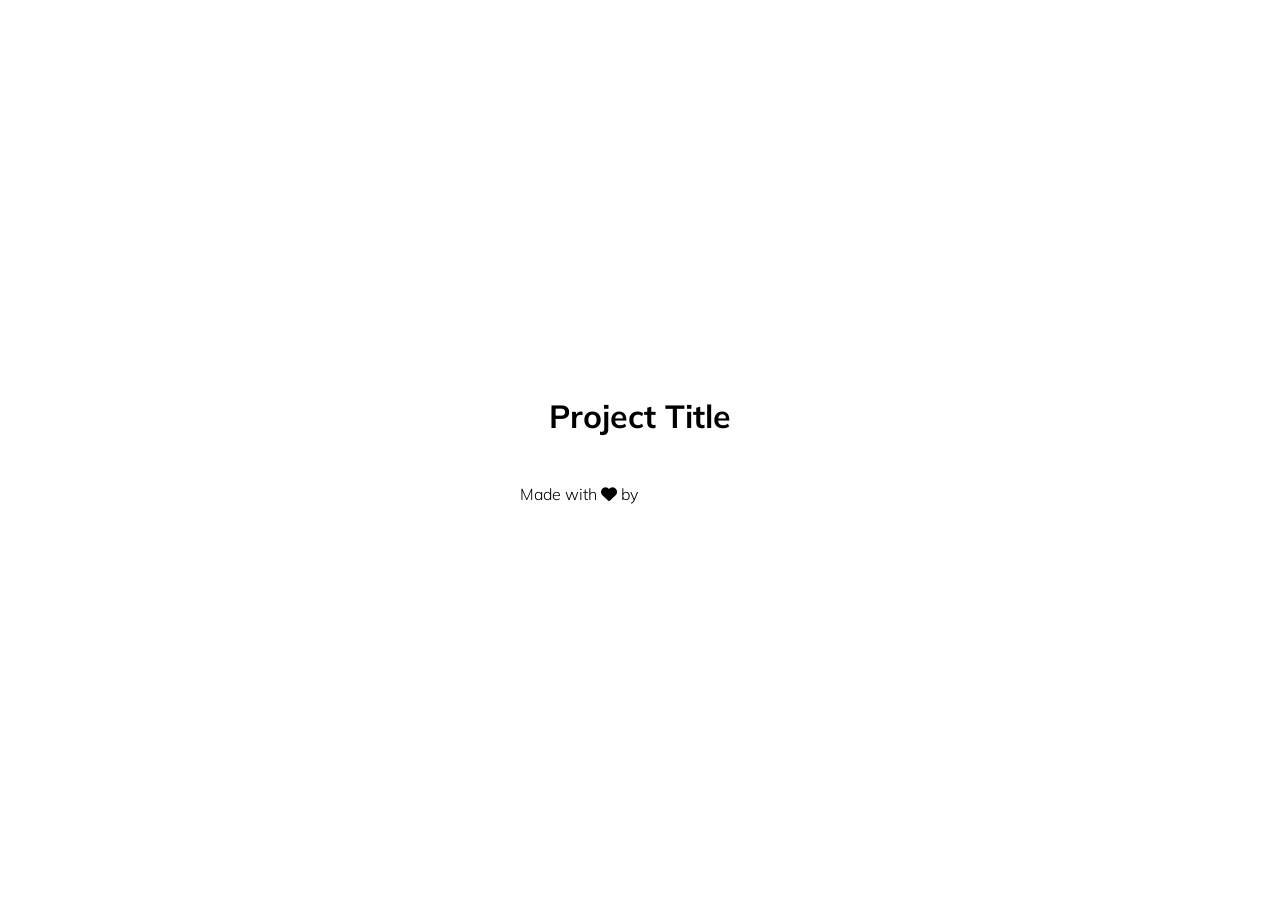
<file: _project_starter_/index.html>
<!DOCTYPE html>
<html lang="en">
  <head>
    <meta charset="UTF-8" />
    <meta name="viewport" content="width=device-width, initial-scale=1.0" />
    <link
      rel="stylesheet"
      href="https://cdnjs.cloudflare.com/ajax/libs/font-awesome/6.4.2/css/all.min.css"
    />
    <link rel="stylesheet" href="style.css" />
    <title>My Project</title>
  </head>
  <body>
    <div id="container">
      <main>
        <h1>Project Title</h1>
      </main>

      <footer>
        <div class="content">
          <p>
            Made with <i class="fa-solid fa-heart"></i> by
            <a
              href="https://www.linkedin.com/in/martafagundezrodriguez"
              target="_blank"
            >
              Marta Fagúndez
            </a>
          </p>
        </div>
      </footer>
    </div>
    <script src="script.js"></script>
  </body>
</html>
</file>
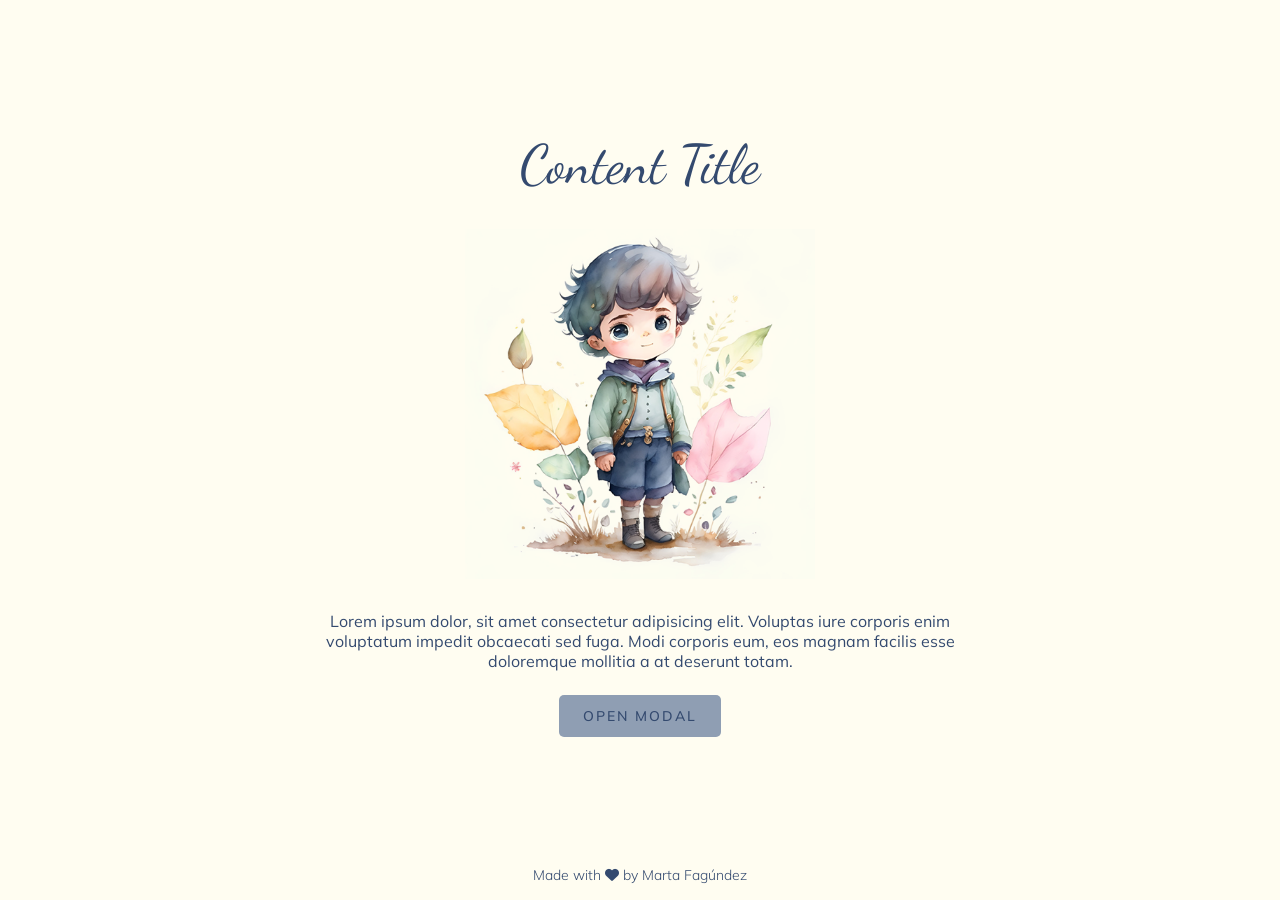
<file: modal_expanding/index.html>
<!DOCTYPE html>
<html lang="en">
  <head>
    <meta charset="UTF-8" />
    <meta name="viewport" content="width=device-width, initial-scale=1.0" />
    <link
      rel="stylesheet"
      href="https://cdnjs.cloudflare.com/ajax/libs/font-awesome/6.4.2/css/all.min.css"
    />
    <link rel="stylesheet" href="style.css" />
    <title>My Project</title>
  </head>
  <body>
    <div id="modalContainer" class="out">
      <div id="modalBackground">
        <div id="modal">
          <h2>Modal Title</h2>
          <p>
            Lorem ipsum dolor sit amet consectetur adipisicing elit. Eligendi
            assumenda temporibus cumque iste quas provident hic neque fugit.
          </p>
          <i class="fa-solid fa-xmark" id="closeBtn"></i>
        </div>
      </div>
    </div>
    <div id="contentContainer">
      <main>
        <h1>Content Title</h1>
        <figure>
          <img
            src="./imgs/little_boy_watercolor_b.png"
            alt="Little boy watercolor paint"
          />
        </figure>
        <p>
          Lorem ipsum dolor, sit amet consectetur adipisicing elit. Voluptas
          iure corporis enim voluptatum impedit obcaecati sed fuga. Modi
          corporis eum, eos magnam facilis esse doloremque mollitia a at
          deserunt totam.
        </p>
        <button id="openBtn">Open Modal</button>
      </main>

      <footer>
        <div class="content">
          <p>
            Made with <i class="fa-solid fa-heart"></i> by
            <a
              href="https://www.linkedin.com/in/martafagundezrodriguez"
              target="_blank"
            >
              Marta Fagúndez
            </a>
          </p>
        </div>
      </footer>
    </div>
    <script src="script.js"></script>
  </body>
</html>
</file>
<file: _project_starter_/style.css>
@import url("https://fonts.googleapis.com/css2?family=Mulish:wght@400;700&display=swap");

/*  BASIC STYLES AND RESETS **************************/
:root {
  --main-color: white;
  --accent-color: black;
}

* {
  box-sizing: border-box;
  margin: 0;
  padding: 0;
}

html {
  scroll-behavior: smooth;
}

body {
  font-family: "Mulish", sans-serif;
  display: flex;
  align-items: center;
  justify-content: center;
  width: 100vw;
  min-height: 100vh;
  padding: 2rem 1rem;
}

#container {
  display: flex;
  flex-direction: column;
  align-items: center;
  justify-content: center;
  width: 100%;
}
/***************************************************/

/*  FOOTER STYLES  *********************************/
footer {
  display: flex;
  padding-top: 3rem;
}

footer p {
  font-weight: 300;
}

footer a,
footer a:visited,
footer a:active {
  color: white;
  text-decoration: none;
}

footer a:hover {
  text-decoration: underline;
}

/**************************************************/
</file>
<file: modal_expanding/style.css>
@import url("https://fonts.googleapis.com/css2?family=Dancing+Script&family=Mulish:wght@300;400;500&display=swap");

/*  BASIC STYLES AND RESETS **************************/
:root {
  --dark-blue: #344a6f;
  --light-blue: #8f9eb3;
  --lighter-blue: #90a3bf;
  --bg-color: #fffdf1;
}

* {
  box-sizing: border-box;
  margin: 0;
  padding: 0;
}

html {
  scroll-behavior: smooth;
}

body {
  font-family: "Mulish", sans-serif;
  display: flex;
  align-items: center;
  justify-content: center;
  width: 100vw;
  background-color: var(--bg-color);
  position: relative;
  color: var(--dark-blue);
}

#contentContainer {
  display: flex;
  flex-direction: column;
  align-items: center;
  justify-content: center;
  width: 100%;
  max-width: 700px;
  min-height: 100vh;
  padding: 2rem 1rem;
}

main {
  display: flex;
  flex-direction: column;
  align-items: center;
  justify-content: center;
  width: 100%;
}

main h1 {
  font-family: "Dancing Script", cursive;
  font-size: 54px;
  font-weight: 400;
}

main figure {
  display: flex;
  flex-direction: column;
  align-items: center;
  justify-content: center;
  max-width: 350px;
  margin-top: 2rem;
}

main figure img {
  width: 100%;
}

main p {
  text-align: center;
  margin-top: 2rem;
}

main #openBtn {
  font-family: inherit;
  font-size: 14px;
  font-weight: 500;
  text-transform: uppercase;
  letter-spacing: 2px;
  padding: 12px 24px;
  border: none;
  border-radius: 5px;
  background-color: var(--light-blue);
  color: inherit;
  margin: 1.5rem auto 2rem auto;
  transition: transform 0.2s ease;
  cursor: pointer;
}
main #openBtn:hover {
  background-color: var(--lighter-blue);
}
main #openBtn:active {
  transform: scale(0.98);
}

footer {
  display: flex;
  padding-top: 3rem;
  position: absolute;
  bottom: 1rem;
}

footer p {
  font-weight: 300;
  font-size: 14px;
}

footer a,
footer a:visited,
footer a:active {
  color: inherit;
  text-decoration: none;
}

footer a:hover {
  text-decoration: underline;
}

/**********************************************************/
/* RELEVANT MODAL STUDY STYLES ****************************/

#modalContainer {
  position: fixed;
  display: flex;
  align-items: center;
  justify-content: center;
  width: 100vw;
  top: 0;
  left: 0;
  z-index: 1;
  transform: scale(0);
}

#modalContainer #modalBackground {
  display: flex;
  align-items: center;
  justify-content: center;
  width: 100%;
  height: 100vh;
  padding: 2rem 1.5rem;
  background: rgba(52, 74, 111, 0.8);
}

#modalContainer #modalBackground #modal {
  display: flex;
  flex-direction: column;
  align-items: center;
  justify-content: center;
  max-width: 500px;
  padding: 3rem;
  border-radius: 5px;
  text-align: center;
  background-color: white;
  position: relative;
}

#modal h2 {
  font-size: 36px;
  font-weight: 300;
  margin-top: 1.5rem;
}

#modal p {
  font-size: 18px;
  margin: 2rem auto;
}

#modal #closeBtn {
  position: absolute;
  top: 1.25rem;
  right: 1.25rem;
  transition: all 0.2s linear;
  width: 25px;
  height: 25px;
  padding: 5px;
  border-radius: 50%;
}
#modal #closeBtn:hover {
  color: white;
  background-color: rgba(52, 74, 111, 0.8);
}
#modal #closeBtn:active {
  transform: scale(0.9);
}

#modalContainer.expanding {
  transform: scaleY(0.01) scaleX(0);
  animation: expandIn 1s cubic-bezier(0.165, 0.84, 0.44, 1) forwards;
}

#modalContainer.expanding #modalBackground #modal {
  transform: scale(0);
  animation: zoomIn 0.5s 0.8s cubic-bezier(0.165, 0.84, 0.44, 1) forwards;
}

#modalContainer.expanding.out {
  transform: scale(1);
  animation: expandOut 1s 0.3s cubic-bezier(0.165, 0.84, 0.44, 1) forwards;
}

#modalContainer.expanding.out #modalBackground #modal {
  transform: scale(1);
  animation: zoomOut 0.5s cubic-bezier(0.165, 0.84, 0.44, 1) forwards;
}

@keyframes expandIn {
  0% {
    transform: scaleY(0.005) scaleX(0);
  }
  50% {
    transform: scaleY(0.005) scaleX(1);
  }
  100% {
    transform: scaleY(1) scaleX(1);
  }
}
@keyframes expandOut {
  0% {
    transform: scaleY(1) scaleX(1);
  }
  50% {
    transform: scaleY(0.005) scaleX(1);
  }
  100% {
    transform: scaleY(0.005) scaleX(0);
  }
}

@keyframes zoomIn {
  0% {
    transform: scale(0);
  }
  100% {
    transform: scale(1);
  }
}
@keyframes zoomOut {
  0% {
    transform: scale(1);
  }
  100% {
    transform: scale(0);
  }
}
</file>
